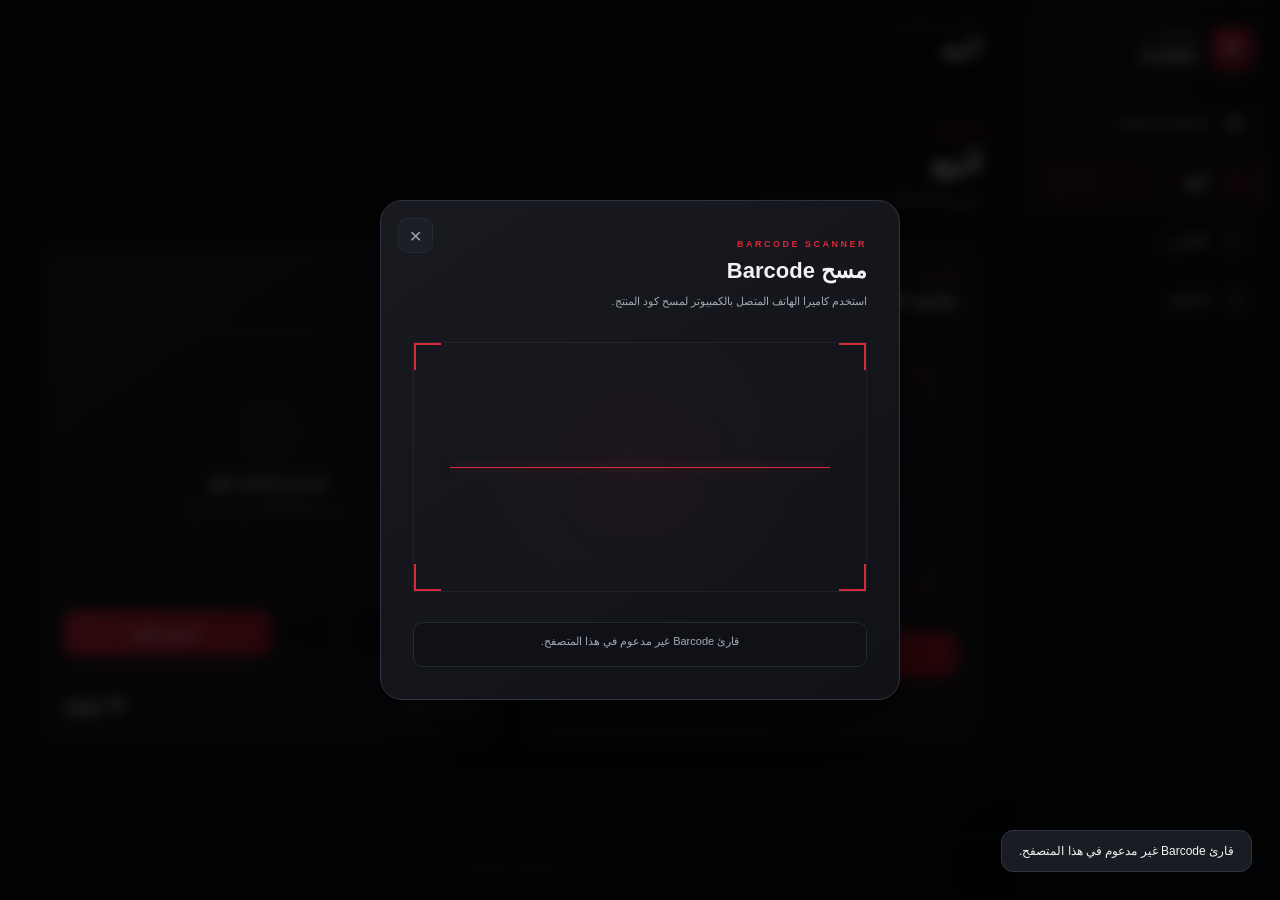
<file: home.html>
<!DOCTYPE html>
<html lang="ar" dir="rtl">

<head>
    <meta charset="UTF-8">
    <meta name="viewport" content="width=device-width, initial-scale=1.0">

    <title>STORE CORE</title>

    <!-- Favicon -->
    <link rel="icon" href="./icon.png">

    <!-- CSS -->
    <link rel="stylesheet" href="./style.css">
</head>

<body>

    <div class="app">

        <!-- =========================
             SIDEBAR
        ========================== -->
        <aside class="sidebar" id="sidebar">

            <div class="sidebar-logo">
                <div class="logo-mark">S</div>

                <div class="logo-text">
                    <span>STORE</span>
                    <strong>CORE</strong>
                </div>
            </div>


            <nav class="sidebar-nav">

                <button class="nav-item active" data-page="products">
                    <span class="nav-icon">▣</span>
                    <span class="nav-text">تسجيل المنتجات</span>
                </button>

                <button class="nav-item" data-page="sales">
                    <span class="nav-icon">▤</span>
                    <span class="nav-text">البيع</span>
                </button>

                <button class="nav-item" data-page="reports">
                    <span class="nav-icon">◫</span>
                    <span class="nav-text">التقارير</span>
                </button>

                <button class="nav-item" data-page="developer">
                    <span class="nav-icon">◎</span>
                    <span class="nav-text">المطور</span>
                </button>

            </nav>


            <div class="sidebar-footer">
                <span>STORE CORE</span>
            </div>

        </aside>


        <!-- =========================
             MAIN AREA
        ========================== -->
        <div class="main-area">

            <!-- HEADER -->
            <header class="top-header">

                <button class="mobile-menu-button" id="mobileMenuButton">
                    ☰
                </button>

                <div class="page-title-area">
                    <span class="page-title-label">STORE CORE</span>
                    <h1 id="currentPageName">تسجيل المنتجات</h1>
                </div>

            </header>


            <!-- =========================
                 PAGES
            ========================== -->
            <main class="page-content">


                <!-- =================================
                     PAGE 1 — PRODUCTS
                ================================== -->
                <section class="page active-page" id="productsPage" data-page-content="products">

                    <div class="page-heading">

                        <div>
                            <span class="section-label">PRODUCTS</span>
                            <h2>تسجيل المنتجات</h2>
                            <p>
                                أضف المنتج وسجّل الـ Barcode الخاص به.
                            </p>
                        </div>

                        <button class="primary-button" id="addProductButton">
                            + تسجيل منتج
                        </button>

                    </div>


                    <!-- Product Registration -->
                    <div class="product-registration-card">

                        <div class="card-header">
                            <div>
                                <h3>منتج جديد</h3>
                                <p>أدخل بيانات المنتج الأساسية</p>
                            </div>
                        </div>


                        <form id="productForm" class="product-form">

                            <!-- Product Image -->
                            <div class="product-image-field">

                                <div class="product-image-preview" id="productImagePreview">
                                    <span>صورة المنتج</span>
                                </div>

                                <label class="upload-image-button" for="productImage">
                                    إرفاق صورة
                                </label>

                                <input type="file" id="productImage" accept="image/*" hidden>

                            </div>


                            <!-- Product Information -->
                            <div class="product-fields">

                                <div class="form-group">

                                    <label for="productName">
                                        اسم المنتج
                                    </label>

                                    <input type="text" id="productName" placeholder="مثال: شيبسي" required>

                                </div>


                                <div class="form-group">

                                    <label for="productPrice">
                                        السعر
                                    </label>

                                    <input type="number" id="productPrice" placeholder="مثال: 15" min="0" step="0.01"
                                        required>

                                </div>


                                <div class="form-group barcode-field">

                                    <label for="productBarcode">
                                        Barcode
                                    </label>

                                    <div class="barcode-input-wrapper">

                                        <input type="text" id="productBarcode" placeholder="سيتم تسجيل الكود بالكاميرا"
                                            readonly>

                                        <button type="button" class="secondary-button" id="scanProductBarcodeButton">
                                            مسح الكود
                                        </button>

                                    </div>

                                </div>


                                <button type="submit" class="primary-button next-button">
                                    التالي
                                    <span>←</span>
                                </button>

                            </div>

                        </form>

                    </div>


                    <!-- Registered Products -->
                    <div class="registered-products-section">

                        <div class="section-header">

                            <div>
                                <span class="section-label">
                                    REGISTERED
                                </span>

                                <h3>المنتجات المسجلة</h3>
                            </div>

                            <span class="products-count" id="productsCount">
                                0 منتج
                            </span>

                        </div>


                        <div class="products-grid" id="productsGrid">

                            <!-- JS will add products here -->

                        </div>

                    </div>

                </section>



                <!-- =================================
                     PAGE 2 — SALES
                ================================== -->
                <section class="page" id="salesPage" data-page-content="sales">

                    <div class="page-heading">

                        <div>
                            <span class="section-label">SALES</span>

                            <h2>البيع</h2>

                            <p>
                                امسح Barcode المنتج لتسجيل عملية البيع.
                            </p>
                        </div>

                    </div>


                    <div class="sales-container">

                        <!-- Scanner -->
                        <div class="scanner-card">

                            <div class="scanner-card-header">

                                <div>
                                    <span class="section-label">
                                        SCANNER
                                    </span>

                                    <h3>ماسح Barcode</h3>
                                </div>

                                <span class="connection-status" id="scannerStatus">
                                    غير متصل
                                </span>

                            </div>


                            <div class="scanner-area">

                                <div class="scanner-frame">

                                    <div class="scanner-corner top-right"></div>
                                    <div class="scanner-corner top-left"></div>
                                    <div class="scanner-corner bottom-right"></div>
                                    <div class="scanner-corner bottom-left"></div>

                                    <div class="scanner-line"></div>

                                    <span>
                                        وجّه كاميرا الهاتف إلى Barcode
                                    </span>

                                </div>

                            </div>


                            <button class="primary-button scanner-button" id="connectScannerButton">
                                توصيل الهاتف
                            </button>

                        </div>


                        <!-- Current Sale -->
                        <div class="current-sale-card">

                            <div class="card-header">

                                <div>
                                    <span class="section-label">
                                        CURRENT SALE
                                    </span>

                                    <h3>عملية البيع</h3>
                                </div>

                                <span id="saleItemsCount" class="items-count">
                                    0 منتجات
                                </span>

                            </div>


                            <div class="sale-product-preview" id="saleProductPreview">

                                <div class="empty-state">
                                    <span class="empty-icon">⌕</span>

                                    <h4>لم يتم تسجيل منتج</h4>

                                    <p>
                                        امسح Barcode المنتج لبدء البيع
                                    </p>
                                </div>

                            </div>


                            <!-- Quantity -->
                            <div class="quantity-section" id="quantitySection" hidden>

                                <label for="saleQuantity">
                                    الكمية المباعة
                                </label>

                                <input type="number" id="saleQuantity" value="1" min="1" step="1">

                                <button class="primary-button" id="confirmSaleButton">
                                    تسجيل البيع
                                </button>

                            </div>


                            <div class="sale-summary">

                                <span>
                                    إجمالي العملية
                                </span>

                                <strong id="saleTotal">
                                    0 جنيه
                                </strong>

                            </div>

                        </div>

                    </div>

                </section>



                <!-- =================================
                     PAGE 3 — REPORTS
                ================================== -->
                <section class="page" id="reportsPage" data-page-content="reports">

                    <div class="page-heading">

                        <div>
                            <span class="section-label">REPORTS</span>

                            <h2>التقارير</h2>

                            <p>
                                تابع مبيعات المنتجات وقيمتها منذ بداية التسجيل.
                            </p>
                        </div>

                    </div>


                    <!-- Report Overview -->
                    <div class="reports-overview">

                        <div class="report-stat-card">

                            <span>إجمالي القطع المباعة</span>

                            <strong id="totalSoldCount">
                                0
                            </strong>

                        </div>


                        <div class="report-stat-card">

                            <span>إجمالي المبيعات</span>

                            <strong id="totalSalesValue">
                                0 جنيه
                            </strong>

                        </div>

                    </div>


                    <!-- Report Controls -->
                    <div class="reports-controls">

                        <div class="report-search">

                            <input type="search" id="reportSearch" placeholder="ابحث عن منتج...">

                        </div>


                        <button class="secondary-button" id="resetSelectedReportsButton">
                            تصفير التقارير المحددة
                        </button>

                    </div>


                    <!-- Reports List -->
                    <div class="reports-list-card">

                        <div class="card-header">

                            <div>
                                <h3>تقارير المنتجات</h3>

                                <p>
                                    يمكنك تحديد المنتجات وتصفير تقاريرها أو حذفها.
                                </p>
                            </div>

                        </div>


                        <div class="reports-list" id="reportsList">

                            <!-- JS will add reports here -->

                        </div>

                    </div>

                </section>



                <!-- =================================
                     PAGE 4 — DEVELOPER
                ================================== -->
                <section class="page" id="developerPage" data-page-content="developer">

                    <div class="developer-page">

                        <!-- Background image path
                             Replace the path when the image is ready -->
                        <div class="developer-background" style="background-image: url('./assets/developer-bg.jpg');">
                        </div>


                        <div class="developer-overlay"></div>


                        <div class="developer-content">
                            <img src="./icon.png" alt="Developer Store Core">

                            <span class="section-label">
                                DEVELOPER
                            </span>

                            <h2>المطور</h2>

                            <h3>
                                M O H A M M E D
                            </h3>


                            <p>
                                تم تطوير STORE CORE لتقديم تجربة بسيطة
                                ومنظمة لإدارة تسجيل المنتجات والمبيعات والتقارير.
                            </p>


                            <a href="https://wa.me/201024759375" target="_blank" rel="noopener noreferrer"
                                class="primary-button contact-button">
                                تواصل معنا
                            </a>

                        </div>

                    </div>

                </section>

            </main>


            <!-- FOOTER -->
            <footer class="footer">
                <span>STORE CORE</span>
            </footer>

        </div>

    </div>



    <!-- =========================
         SCANNER MODAL
    ========================== -->
    <div class="modal-overlay" id="scannerModal" hidden>

        <div class="modal scanner-modal">

            <button type="button" class="modal-close" data-close-modal>
                ×
            </button>


            <div class="modal-header">

                <span class="section-label">
                    BARCODE SCANNER
                </span>

                <h3>
                    مسح Barcode
                </h3>

                <p>
                    استخدم كاميرا الهاتف المتصل بالكمبيوتر لمسح كود المنتج.
                </p>

            </div>


            <div class="modal-scanner-area">

                <div class="scanner-frame">

                    <div class="scanner-corner top-right"></div>
                    <div class="scanner-corner top-left"></div>
                    <div class="scanner-corner bottom-right"></div>
                    <div class="scanner-corner bottom-left"></div>

                    <div class="scanner-line"></div>

                </div>

            </div>


            <div class="scanner-modal-status" id="scannerModalStatus">
                في انتظار قراءة Barcode...
            </div>

        </div>

    </div>


    <!-- =========================
         NOTIFICATION
    ========================== -->
    <div class="notification" id="notification" hidden>
        <span id="notificationMessage"></span>
    </div>


    <!-- JS -->
    <script src="./script.js"></script>

</body>

</html>
</file>
<file: style.css>
/* =========================================================
   STORE CORE
   Main Stylesheet
========================================================= */


/* =========================================================
   ROOT
========================================================= */

:root {
    --bg-main: #0b0c0f;
    --bg-secondary: #101217;
    --bg-card: #14161c;
    --bg-card-light: #191c23;

    --border: #252932;
    --border-light: #30343e;

    --text-main: #f1f2f4;
    --text-secondary: #a4a8b2;
    --text-muted: #707580;

    --accent: #b7192b;
    --accent-light: #d52a3e;
    --accent-dark: #7f101d;

    --success: #3dbb7a;
    --warning: #d69b42;
    --danger: #d94a57;

    --sidebar-width: 260px;

    --radius-small: 10px;
    --radius-medium: 16px;
    --radius-large: 22px;

    --shadow:
        0 18px 50px rgba(0, 0, 0, 0.28);

    --transition:
        0.22s ease;
}


/* =========================================================
   RESET
========================================================= */

* {
    margin: 0;
    padding: 0;
    box-sizing: border-box;
}


html {
    scroll-behavior: smooth;
}


body {
    min-height: 100vh;

    background:
        radial-gradient(
            circle at 80% 0%,
            rgba(183, 25, 43, 0.08),
            transparent 32%
        ),
        radial-gradient(
            circle at 10% 80%,
            rgba(65, 58, 120, 0.05),
            transparent 28%
        ),
        var(--bg-main);

    color: var(--text-main);

    font-family:
        "Segoe UI",
        Tahoma,
        Arial,
        sans-serif;

    direction: rtl;

    overflow-x: hidden;
}


button,
input,
textarea,
select {
    font: inherit;
}


button,
a,
label {
    -webkit-tap-highlight-color: transparent;
}


button {
    border: 0;
}


button,
label,
a {
    cursor: pointer;
}


a {
    color: inherit;
    text-decoration: none;
}


img {
    max-width: 100%;
    display: block;
}


input {
    outline: none;
}


/* =========================================================
   APP
========================================================= */

.app {
    min-height: 100vh;
    display: flex;
}


/* =========================================================
   SIDEBAR
========================================================= */

.sidebar {
    position: fixed;

    top: 0;
    right: 0;

    width: var(--sidebar-width);
    height: 100vh;

    padding: 28px 18px 20px;

    background:
        linear-gradient(
            180deg,
            #101217 0%,
            #0d0f13 100%
        );

    border-left: 1px solid var(--border);

    display: flex;
    flex-direction: column;

    z-index: 1000;

    transition:
        transform var(--transition);
}


/* =========================================================
   SIDEBAR LOGO
========================================================= */

.sidebar-logo {
    display: flex;
    align-items: center;

    gap: 13px;

    padding:
        0 8px
        26px;
}


.logo-mark {
    width: 42px;
    height: 42px;

    flex-shrink: 0;

    border-radius: 12px;

    display: flex;
    align-items: center;
    justify-content: center;

    background:
        linear-gradient(
            145deg,
            var(--accent-light),
            var(--accent-dark)
        );

    color: #fff;

    font-size: 19px;
    font-weight: 800;

    box-shadow:
        0 10px 25px rgba(183, 25, 43, 0.2);
}


.logo-text {
    display: flex;
    flex-direction: column;

    line-height: 1;
}


.logo-text span {
    color: var(--text-secondary);

    font-size: 11px;
    font-weight: 600;

    letter-spacing: 3px;
}


.logo-text strong {
    margin-top: 4px;

    color: var(--text-main);

    font-size: 19px;
    font-weight: 800;

    letter-spacing: 1px;
}


/* =========================================================
   SIDEBAR NAV
========================================================= */

.sidebar-nav {
    display: flex;
    flex-direction: column;

    gap: 7px;

    flex: 1;
}


.nav-item {
    width: 100%;

    min-height: 52px;

    padding: 0 14px;

    display: flex;
    align-items: center;

    gap: 13px;

    border-radius: 12px;

    background: transparent;

    color: var(--text-secondary);

    text-align: right;

    transition:
        background var(--transition),
        color var(--transition),
        transform var(--transition);
}


.nav-item:hover {
    background: rgba(255, 255, 255, 0.035);

    color: var(--text-main);

    transform: translateX(-2px);
}


.nav-item.active {
    background:
        linear-gradient(
            90deg,
            rgba(183, 25, 43, 0.18),
            rgba(183, 25, 43, 0.06)
        );

    color: #fff;

    box-shadow:
        inset -3px 0 0 var(--accent);
}


.nav-icon {
    width: 27px;
    height: 27px;

    display: flex;
    align-items: center;
    justify-content: center;

    color: currentColor;

    font-size: 18px;
}


.nav-item.active .nav-icon {
    color: var(--accent-light);
}


.nav-text {
    font-size: 14px;
    font-weight: 600;
}


/* =========================================================
   SIDEBAR FOOTER
========================================================= */

.sidebar-footer {
    padding:
        18px 10px 4px;

    border-top: 1px solid var(--border);

    color: var(--text-muted);

    font-size: 10px;

    letter-spacing: 2px;

    text-align: center;
}


/* =========================================================
   MAIN AREA
========================================================= */

.main-area {
    width: calc(100% - var(--sidebar-width));

    min-height: 100vh;

    margin-right: var(--sidebar-width);

    display: flex;
    flex-direction: column;
}


/* =========================================================
   HEADER
========================================================= */

.top-header {
    min-height: 82px;

    padding:
        18px 38px;

    border-bottom: 1px solid var(--border);

    background:
        rgba(11, 12, 15, 0.88);

    display: flex;
    align-items: center;

    position: sticky;
    top: 0;

    z-index: 500;

    backdrop-filter: blur(12px);
}


.page-title-area {
    display: flex;
    flex-direction: column;

    gap: 4px;
}


.page-title-label {
    color: var(--text-muted);

    font-size: 9px;
    font-weight: 700;

    letter-spacing: 3px;
}


.page-title-area h1 {
    color: var(--text-main);

    font-size: 22px;
    font-weight: 700;
}


/* =========================================================
   MOBILE MENU
========================================================= */

.mobile-menu-button {
    display: none;

    width: 42px;
    height: 42px;

    margin-left: 14px;

    border-radius: 11px;

    background: var(--bg-card);

    border: 1px solid var(--border);

    color: var(--text-main);

    font-size: 21px;
}


/* =========================================================
   PAGE CONTENT
========================================================= */

.page-content {
    width: 100%;

    padding:
        38px;

    flex: 1;
}


.page {
    display: none;

    width: 100%;

    animation:
        pageAppear 0.25s ease;
}


.page.active-page {
    display: block;
}


@keyframes pageAppear {

    from {
        opacity: 0;
        transform: translateY(5px);
    }

    to {
        opacity: 1;
        transform: translateY(0);
    }
}


/* =========================================================
   PAGE HEADING
========================================================= */

.page-heading {
    margin-bottom: 28px;

    display: flex;
    align-items: flex-end;
    justify-content: space-between;

    gap: 20px;
}


.page-heading h2 {
    margin-top: 7px;

    font-size: 30px;
    font-weight: 750;

    color: var(--text-main);
}


.page-heading p {
    margin-top: 8px;

    color: var(--text-secondary);

    font-size: 13px;
    line-height: 1.8;
}


.section-label {
    color: var(--accent-light);

    font-size: 9px;
    font-weight: 800;

    letter-spacing: 2.5px;
}


/* =========================================================
   COMMON CARDS
========================================================= */

.scanner-card,
.current-sale-card,
.product-registration-card,
.reports-list-card,
.connection-card,
.developer-card,
.report-stat-card {
    background:
        linear-gradient(
            145deg,
            rgba(255, 255, 255, 0.025),
            rgba(255, 255, 255, 0.008)
        ),
        var(--bg-card);

    border: 1px solid var(--border);

    border-radius: var(--radius-large);

    box-shadow: var(--shadow);
}


/* =========================================================
   CARD HEADER
========================================================= */

.card-header,
.scanner-card-header,
.section-header {
    display: flex;
    align-items: center;
    justify-content: space-between;

    gap: 20px;
}


.card-header h3,
.scanner-card-header h3,
.section-header h3 {
    margin-top: 6px;

    font-size: 18px;
    font-weight: 700;
}


.card-header p {
    margin-top: 5px;

    color: var(--text-secondary);

    font-size: 12px;
}


/* =========================================================
   BUTTONS
========================================================= */

.primary-button,
.secondary-button {
    min-height: 44px;

    padding:
        0 20px;

    border-radius: 11px;

    display: inline-flex;
    align-items: center;
    justify-content: center;

    gap: 8px;

    white-space: nowrap;

    font-size: 13px;
    font-weight: 700;

    transition:
        transform var(--transition),
        background var(--transition),
        border-color var(--transition),
        box-shadow var(--transition);
}


.primary-button {
    background:
        linear-gradient(
            135deg,
            var(--accent-light),
            var(--accent)
        );

    color: #fff;

    box-shadow:
        0 9px 25px rgba(183, 25, 43, 0.17);
}


.primary-button:hover {
    background:
        linear-gradient(
            135deg,
            #e23549,
            #a91427
        );

    transform: translateY(-1px);

    box-shadow:
        0 13px 30px rgba(183, 25, 43, 0.23);
}


.secondary-button {
    background: #191c22;

    color: var(--text-main);

    border: 1px solid var(--border-light);
}


.secondary-button:hover {
    background: #20232a;

    border-color: #3a3f49;

    transform: translateY(-1px);
}


.primary-button:active,
.secondary-button:active {
    transform: translateY(0);
}


/* =========================================================
   SALES
========================================================= */

.sales-container {
    display: grid;

    grid-template-columns:
        minmax(0, 1fr)
        minmax(0, 1fr);

    gap: 22px;
}


.scanner-card,
.current-sale-card {
    min-height: 480px;

    padding: 25px;
}


.scanner-card-header {
    padding-bottom: 20px;

    border-bottom: 1px solid var(--border);
}


.connection-status {
    min-height: 28px;

    padding:
        0 10px;

    border-radius: 999px;

    display: inline-flex;
    align-items: center;

    background:
        rgba(217, 74, 87, 0.08);

    border: 1px solid
        rgba(217, 74, 87, 0.18);

    color: #e17a84;

    font-size: 11px;
    font-weight: 700;
}


.scanner-area {
    min-height: 300px;

    padding: 30px 15px;

    display: flex;
    align-items: center;
    justify-content: center;
}


.scanner-frame {
    width: min(100%, 360px);
    height: 220px;

    position: relative;

    display: flex;
    align-items: flex-end;
    justify-content: center;

    padding-bottom: 25px;

    border: 1px solid
        rgba(255, 255, 255, 0.05);

    background:
        radial-gradient(
            circle,
            rgba(183, 25, 43, 0.06),
            transparent 65%
        );

    overflow: hidden;
}


.scanner-frame > span {
    color: var(--text-muted);

    font-size: 11px;

    z-index: 2;
}


.scanner-line {
    position: absolute;

    top: 50%;
    right: 8%;
    left: 8%;

    height: 1px;

    background:
        var(--accent-light);

    box-shadow:
        0 0 10px
        rgba(213, 42, 62, 0.65);

    animation:
        scannerMove 2.1s ease-in-out infinite;
}


@keyframes scannerMove {

    0%,
    100% {
        transform: translateY(-75px);
        opacity: 0.45;
    }

    50% {
        transform: translateY(75px);
        opacity: 1;
    }
}


.scanner-corner {
    position: absolute;

    width: 27px;
    height: 27px;

    border-color: var(--accent-light);

    border-style: solid;

    z-index: 3;
}


.scanner-corner.top-right {
    top: 0;
    right: 0;

    border-width: 2px 2px 0 0;
}


.scanner-corner.top-left {
    top: 0;
    left: 0;

    border-width: 2px 0 0 2px;
}


.scanner-corner.bottom-right {
    right: 0;
    bottom: 0;

    border-width: 0 2px 2px 0;
}


.scanner-corner.bottom-left {
    left: 0;
    bottom: 0;

    border-width: 0 0 2px 2px;
}


.scanner-button {
    width: 100%;
}


/* =========================================================
   CURRENT SALE
========================================================= */

.current-sale-card {
    display: flex;
    flex-direction: column;
}


.current-sale-card .card-header {
    padding-bottom: 20px;

    border-bottom: 1px solid var(--border);
}


.items-count,
.products-count {
    color: var(--text-muted);

    font-size: 11px;
}


.sale-product-preview {
    flex: 1;

    min-height: 260px;

    padding: 22px 0;

    display: flex;
    align-items: center;
    justify-content: center;
}


.empty-state {
    width: 100%;

    padding: 35px 20px;

    text-align: center;
}


.empty-icon {
    width: 52px;
    height: 52px;

    margin: 0 auto 15px;

    border-radius: 15px;

    display: flex;
    align-items: center;
    justify-content: center;

    background: #1a1d24;

    border: 1px solid var(--border);

    color: var(--text-muted);

    font-size: 23px;
}


.empty-state h4 {
    color: var(--text-main);

    font-size: 15px;
}


.empty-state p {
    max-width: 330px;

    margin: 7px auto 0;

    color: var(--text-muted);

    font-size: 12px;
    line-height: 1.8;
}


/* =========================================================
   SALE PRODUCT
========================================================= */

.sale-product-card {
    width: 100%;

    padding: 16px;

    display: flex;
    align-items: center;

    gap: 16px;

    border-radius: 15px;

    background: #101217;

    border: 1px solid var(--border);
}


.sale-product-image {
    width: 90px;
    height: 90px;

    flex-shrink: 0;

    border-radius: 12px;

    overflow: hidden;

    background: #1a1d24;

    display: flex;
    align-items: center;
    justify-content: center;
}


.sale-product-image img {
    width: 100%;
    height: 100%;

    object-fit: cover;
}


.sale-product-no-image {
    color: var(--text-muted);

    font-size: 10px;

    text-align: center;
}


.sale-product-info {
    min-width: 0;

    display: flex;
    flex-direction: column;
    align-items: flex-start;
}


.sale-product-info h4 {
    margin-top: 5px;

    color: var(--text-main);

    font-size: 17px;
}


.sale-product-info p {
    margin-top: 5px;

    color: var(--text-muted);

    font-size: 10px;

    direction: ltr;
}


.sale-product-info strong {
    margin-top: 9px;

    color: var(--accent-light);

    font-size: 14px;
}


/* =========================================================
   QUANTITY
========================================================= */

.quantity-section {
    padding:
        18px 0;

    border-top: 1px solid var(--border);

    display: grid;

    grid-template-columns:
        auto
        110px
        1fr;

    align-items: center;

    gap: 12px;
}


.quantity-section label {
    color: var(--text-secondary);

    font-size: 12px;
    font-weight: 600;
}


.quantity-section input {
    width: 100%;
    height: 44px;

    padding: 0 12px;

    border-radius: 10px;

    background: #0f1116;

    border: 1px solid var(--border);

    color: var(--text-main);

    text-align: center;
}


.quantity-section input:focus {
    border-color: var(--accent);

    box-shadow:
        0 0 0 3px
        rgba(183, 25, 43, 0.08);
}


.quantity-section .primary-button {
    width: 100%;
}


/* =========================================================
   SALE SUMMARY
========================================================= */

.sale-summary {
    padding-top: 18px;

    border-top: 1px solid var(--border);

    display: flex;
    align-items: center;
    justify-content: space-between;

    gap: 20px;
}


.sale-summary span {
    color: var(--text-secondary);

    font-size: 12px;
}


.sale-summary strong {
    color: var(--text-main);

    font-size: 22px;
}


/* =========================================================
   PRODUCTS
========================================================= */

.product-registration-card {
    padding: 25px;

    margin-bottom: 40px;
}


.product-registration-card .card-header {
    padding-bottom: 22px;

    border-bottom: 1px solid var(--border);
}


.product-form {
    padding-top: 25px;

    display: grid;

    grid-template-columns:
        230px
        minmax(0, 1fr);

    gap: 35px;
}


/* =========================================================
   PRODUCT IMAGE
========================================================= */

.product-image-field {
    display: flex;
    flex-direction: column;

    align-items: center;

    gap: 12px;
}


.product-image-preview {
    width: 100%;
    aspect-ratio: 1 / 1;

    max-width: 210px;

    border-radius: 18px;

    border: 1px dashed var(--border-light);

    background:
        linear-gradient(
            145deg,
            #171a20,
            #101217
        );

    display: flex;
    align-items: center;
    justify-content: center;

    overflow: hidden;

    color: var(--text-muted);

    font-size: 12px;
}


.product-image-preview img {
    width: 100%;
    height: 100%;

    object-fit: cover;
}


.upload-image-button {
    width: 100%;

    max-width: 210px;

    min-height: 42px;

    padding: 0 15px;

    border-radius: 10px;

    display: flex;
    align-items: center;
    justify-content: center;

    background: #191c22;

    border: 1px solid var(--border);

    color: var(--text-secondary);

    font-size: 12px;
    font-weight: 600;

    transition:
        background var(--transition),
        color var(--transition),
        border-color var(--transition);
}


.upload-image-button:hover {
    background: #20232a;

    border-color: var(--border-light);

    color: var(--text-main);
}


/* =========================================================
   PRODUCT FIELDS
========================================================= */

.product-fields {
    display: flex;
    flex-direction: column;

    gap: 20px;
}


.form-group {
    display: flex;
    flex-direction: column;

    gap: 8px;
}


.form-group label {
    color: var(--text-secondary);

    font-size: 12px;
    font-weight: 600;
}


.form-group input {
    width: 100%;
    height: 48px;

    padding:
        0 14px;

    border-radius: 11px;

    background: #0f1116;

    border: 1px solid var(--border);

    color: var(--text-main);

    font-size: 13px;

    transition:
        border-color var(--transition),
        box-shadow var(--transition);
}


.form-group input::placeholder {
    color: #5f636c;
}


.form-group input:focus {
    border-color: var(--accent);

    box-shadow:
        0 0 0 3px
        rgba(183, 25, 43, 0.08);
}


/* =========================================================
   BARCODE FIELD
========================================================= */

.barcode-input-wrapper {
    display: grid;

    grid-template-columns:
        1fr
        auto;

    gap: 9px;
}


.barcode-input-wrapper input {
    direction: ltr;

    text-align: left;
}


.barcode-input-wrapper .secondary-button {
    min-width: 105px;
}


.next-button {
    margin-top: 4px;

    width: 100%;
}


.next-button span {
    font-size: 16px;
}


/* =========================================================
   REGISTERED PRODUCTS
========================================================= */

.registered-products-section {
    width: 100%;
}


.section-header {
    margin-bottom: 18px;
}


.products-grid {
    display: grid;

    grid-template-columns:
        repeat(
            auto-fill,
            minmax(220px, 1fr)
        );

    gap: 16px;
}


.product-card {
    overflow: hidden;

    background: var(--bg-card);

    border: 1px solid var(--border);

    border-radius: var(--radius-medium);

    transition:
        transform var(--transition),
        border-color var(--transition),
        box-shadow var(--transition);
}


.product-card:hover {
    transform: translateY(-3px);

    border-color: var(--border-light);

    box-shadow:
        0 15px 35px
        rgba(0, 0, 0, 0.22);
}


.product-card-image {
    height: 170px;

    background: #101217;

    display: flex;
    align-items: center;
    justify-content: center;

    color: var(--text-muted);

    font-size: 11px;

    overflow: hidden;
}


.product-card-image img {
    width: 100%;
    height: 100%;

    object-fit: cover;
}


.product-card-content {
    padding: 16px;
}


.product-card-content h4 {
    color: var(--text-main);

    font-size: 15px;

    white-space: nowrap;
    overflow: hidden;
    text-overflow: ellipsis;
}


.product-card-content strong {
    display: block;

    margin-top: 8px;

    color: var(--accent-light);

    font-size: 14px;
}


.product-card-content span {
    display: block;

    margin-top: 7px;

    color: var(--text-muted);

    font-size: 9px;

    direction: ltr;

    text-align: right;

    overflow: hidden;
    text-overflow: ellipsis;
}


/* =========================================================
   REPORTS OVERVIEW
========================================================= */

.reports-overview {
    display: grid;

    grid-template-columns:
        repeat(2, minmax(0, 1fr));

    gap: 18px;

    margin-bottom: 20px;
}


.report-stat-card {
    min-height: 140px;

    padding: 25px;

    display: flex;
    flex-direction: column;
    justify-content: center;
}


.report-stat-card span {
    color: var(--text-secondary);

    font-size: 12px;
}


.report-stat-card strong {
    margin-top: 9px;

    color: var(--text-main);

    font-size: 28px;
}


/* =========================================================
   REPORT CONTROLS
========================================================= */

.reports-controls {
    margin-bottom: 20px;

    display: grid;

    grid-template-columns:
        1fr
        auto;

    gap: 12px;
}


.report-search input {
    width: 100%;
    height: 46px;

    padding: 0 15px;

    border-radius: 11px;

    background: var(--bg-card);

    border: 1px solid var(--border);

    color: var(--text-main);

    font-size: 12px;
}


.report-search input::placeholder {
    color: var(--text-muted);
}


.report-search input:focus {
    border-color: var(--accent);

    box-shadow:
        0 0 0 3px
        rgba(183, 25, 43, 0.08);
}


/* =========================================================
   REPORT LIST
========================================================= */

.reports-list-card {
    padding: 25px;
}


.reports-list-card .card-header {
    padding-bottom: 20px;

    border-bottom: 1px solid var(--border);
}


.reports-list {
    padding-top: 8px;
}


.report-item {
    min-height: 88px;

    padding: 15px 0;

    display: grid;

    grid-template-columns:
        35px
        minmax(180px, 1fr)
        140px
        160px
        auto;

    align-items: center;

    gap: 14px;

    border-bottom: 1px solid var(--border);
}


.report-item:last-child {
    border-bottom: 0;
}


.report-item-select {
    display: flex;
    align-items: center;
    justify-content: center;
}


.report-checkbox {
    width: 17px;
    height: 17px;

    accent-color: var(--accent);

    cursor: pointer;
}


.report-item-info {
    min-width: 0;
}


.report-item-info h4 {
    color: var(--text-main);

    font-size: 14px;

    overflow: hidden;
    text-overflow: ellipsis;
    white-space: nowrap;
}


.report-item-info span {
    display: block;

    margin-top: 5px;

    color: var(--text-muted);

    font-size: 9px;

    direction: ltr;

    text-align: right;
}


.report-item-stat {
    display: flex;
    flex-direction: column;

    gap: 4px;
}


.report-item-stat span {
    color: var(--text-muted);

    font-size: 9px;
}


.report-item-stat strong {
    color: var(--text-main);

    font-size: 13px;
}


.delete-report-button {
    min-height: 38px;

    padding:
        0 13px;

    color: #d97982;
}


/* =========================================================
   CONNECTION PAGE
========================================================= */

.connection-card {
    min-height: 260px;

    padding: 35px;

    display: grid;

    grid-template-columns:
        80px
        1fr
        auto
        auto;

    align-items: center;

    gap: 25px;
}


.connection-card-icon {
    width: 70px;
    height: 70px;

    border-radius: 20px;

    display: flex;
    align-items: center;
    justify-content: center;

    background:
        rgba(183, 25, 43, 0.1);

    border: 1px solid
        rgba(183, 25, 43, 0.2);

    color: var(--accent-light);

    font-size: 28px;
}


.connection-card-content {
    min-width: 0;
}


.connection-card-content h3 {
    margin-top: 7px;

    color: var(--text-main);

    font-size: 21px;
}


.connection-card-content p {
    max-width: 650px;

    margin-top: 9px;

    color: var(--text-secondary);

    font-size: 12px;

    line-height: 1.9;
}


.connection-card-status {
    display: flex;
    justify-content: center;
}


/* =========================================================
   DEVELOPER
========================================================= */

.developer-card {
    position: relative;

    min-height: 520px;

    overflow: hidden;

    display: flex;
    align-items: stretch;
}


.developer-image {
    width: 50%;

    min-height: 520px;

    object-fit: cover;

    opacity: 0.75;

    filter:
        saturate(0.75)
        brightness(0.62);

    border-left: 1px solid var(--border);
}


.developer-content {
    width: 50%;

    padding: 50px;

    display: flex;
    flex-direction: column;

    align-items: flex-start;
    justify-content: center;
}


.developer-icon {
    width: 62px;
    height: 62px;

    margin-bottom: 22px;

    border-radius: 17px;

    object-fit: cover;

    border: 1px solid var(--border-light);

    box-shadow:
        0 12px 30px
        rgba(0, 0, 0, 0.3);
}


.developer-content h2 {
    margin-top: 10px;

    font-size: 31px;
    font-weight: 750;
}


.developer-content h3 {
    margin-top: 9px;

    color: var(--accent-light);

    font-size: 16px;

    letter-spacing: 4px;
}


.developer-content p {
    max-width: 480px;

    margin-top: 18px;

    color: var(--text-secondary);

    font-size: 13px;

    line-height: 2;
}


.contact-button {
    margin-top: 25px;

    min-width: 145px;
}


/* =========================================================
   FOOTER
========================================================= */

.footer {
    min-height: 65px;

    padding:
        0 38px;

    border-top: 1px solid var(--border);

    display: flex;
    align-items: center;
    justify-content: center;

    color: var(--text-muted);

    font-size: 9px;

    letter-spacing: 3px;
}


/* =========================================================
   MODAL
========================================================= */

.modal-overlay {
    position: fixed;

    inset: 0;

    padding: 20px;

    background:
        rgba(0, 0, 0, 0.78);

    display: flex;
    align-items: center;
    justify-content: center;

    z-index: 3000;

    backdrop-filter: blur(7px);
}


.modal-overlay[hidden] {
    display: none;
}


.modal {
    position: relative;

    width: min(100%, 520px);

    background:
        linear-gradient(
            145deg,
            #181a20,
            #101217
        );

    border: 1px solid var(--border-light);

    border-radius: 22px;

    box-shadow:
        0 30px 80px
        rgba(0, 0, 0, 0.55);
}


.scanner-modal {
    padding: 32px;
}


.modal-close {
    position: absolute;

    top: 17px;
    left: 17px;

    width: 35px;
    height: 35px;

    border-radius: 9px;

    background: #1c1f25;

    border: 1px solid var(--border);

    color: var(--text-secondary);

    font-size: 21px;

    display: flex;
    align-items: center;
    justify-content: center;

    transition:
        background var(--transition),
        color var(--transition);
}


.modal-close:hover {
    background: #252830;

    color: #fff;
}


.modal-header {
    padding-left: 45px;
}


.modal-header h3 {
    margin-top: 7px;

    color: var(--text-main);

    font-size: 22px;
}


.modal-header p {
    margin-top: 8px;

    color: var(--text-secondary);

    font-size: 11px;

    line-height: 1.8;
}


.modal-scanner-area {
    padding: 30px 0;
}


.modal-scanner-area .scanner-frame {
    width: 100%;
    height: 250px;

    margin: auto;
}


.scanner-modal-status {
    min-height: 45px;

    padding:
        12px 15px;

    border-radius: 10px;

    background: #0f1116;

    border: 1px solid var(--border);

    color: var(--text-secondary);

    text-align: center;

    font-size: 11px;
}


/* =========================================================
   NOTIFICATION
========================================================= */

.notification {
    position: fixed;

    right: 28px;
    bottom: 28px;

    max-width: min(
        360px,
        calc(100vw - 40px)
    );

    padding:
        13px 17px;

    border-radius: 12px;

    background:
        #191c22;

    border: 1px solid var(--border-light);

    color: var(--text-main);

    box-shadow:
        0 18px 45px
        rgba(0, 0, 0, 0.35);

    z-index: 4000;

    font-size: 12px;

    animation:
        notificationAppear 0.25s ease;
}


.notification[hidden] {
    display: none;
}


@keyframes notificationAppear {

    from {
        opacity: 0;
        transform: translateY(10px);
    }

    to {
        opacity: 1;
        transform: translateY(0);
    }
}


/* =========================================================
   SCROLLBAR
========================================================= */

::-webkit-scrollbar {
    width: 8px;
    height: 8px;
}


::-webkit-scrollbar-track {
    background: #0b0c0f;
}


::-webkit-scrollbar-thumb {
    background: #2b2f37;

    border-radius: 20px;
}


::-webkit-scrollbar-thumb:hover {
    background: #3b404a;
}


/* =========================================================
   SELECTION
========================================================= */

::selection {
    background: rgba(183, 25, 43, 0.35);

    color: #fff;
}


/* =========================================================
   RESPONSIVE — TABLET
========================================================= */

@media (max-width: 1050px) {

    :root {
        --sidebar-width: 225px;
    }


    .page-content {
        padding: 30px;
    }


    .top-header {
        padding:
            16px 30px;
    }


    .sales-container {
        grid-template-columns: 1fr;
    }


    .scanner-card,
    .current-sale-card {
        min-height: auto;
    }


    .connection-card {
        grid-template-columns:
            70px
            1fr;

        align-items: center;
    }


    .connection-card-status,
    .connection-card > .primary-button {
        grid-column: 2;
        justify-self: start;
    }


    .report-item {
        grid-template-columns:
            35px
            minmax(150px, 1fr)
            110px
            130px
            auto;
    }

}


/* =========================================================
   RESPONSIVE — SMALL TABLET
========================================================= */

@media (max-width: 800px) {

    :root {
        --sidebar-width: 250px;
    }


    .sidebar {
        transform:
            translateX(100%);

        box-shadow:
            -20px 0 50px
            rgba(0, 0, 0, 0.35);
    }


    .sidebar.open {
        transform:
            translateX(0);
    }


    .main-area {
        width: 100%;

        margin-right: 0;
    }


    .mobile-menu-button {
        display: flex;

        align-items: center;
        justify-content: center;
    }


    .top-header {
        padding:
            15px 20px;
    }


    .page-content {
        padding: 25px 20px;
    }


    .page-heading {
        align-items: flex-start;

        flex-direction: column;
    }


    .page-heading h2 {
        font-size: 26px;
    }


    .product-form {
        grid-template-columns: 1fr;
    }


    .product-image-field {
        align-items: flex-start;
    }


    .product-image-preview,
    .upload-image-button {
        max-width: 180px;
    }


    .reports-controls {
        grid-template-columns: 1fr;
    }


    .report-item {
        grid-template-columns:
            30px
            minmax(0, 1fr)
            100px;

        gap: 10px;
    }


    .report-item-stat:nth-of-type(2) {
        display: none;
    }


    .delete-report-button {
        grid-column: 2 / -1;

        justify-self: start;
    }


    .connection-card {
        grid-template-columns: 60px 1fr;
    }


    .connection-card-icon {
        width: 58px;
        height: 58px;

        font-size: 23px;
    }


    .connection-card-status,
    .connection-card > .primary-button {
        grid-column: 2;
    }


    .developer-card {
        flex-direction: column;
    }


    .developer-image {
        width: 100%;
        height: 260px;
        min-height: 260px;

        border-left: 0;
        border-bottom: 1px solid var(--border);
    }


    .developer-content {
        width: 100%;

        padding: 35px;
    }

}


/* =========================================================
   RESPONSIVE — MOBILE
========================================================= */

@media (max-width: 560px) {

    .page-content {
        padding: 22px 15px;
    }


    .top-header {
        min-height: 72px;

        padding:
            13px 15px;
    }


    .page-title-area h1 {
        font-size: 19px;
    }


    .page-title-label {
        font-size: 8px;
    }


    .page-heading {
        margin-bottom: 22px;
    }


    .page-heading h2 {
        font-size: 24px;
    }


    .page-heading p {
        font-size: 11px;
    }


    .primary-button,
    .secondary-button {
        min-height: 42px;

        padding:
            0 14px;

        font-size: 11px;
    }


    .scanner-card,
    .current-sale-card,
    .product-registration-card,
    .reports-list-card {
        padding: 18px;
    }


    .scanner-area {
        min-height: 240px;

        padding:
            20px 0;
    }


    .scanner-frame {
        height: 190px;
    }


    .scanner-button {
        margin-top: 5px;
    }


    .sale-product-card {
        align-items: flex-start;

        padding: 12px;
    }


    .sale-product-image {
        width: 72px;
        height: 72px;
    }


    .sale-product-info h4 {
        font-size: 14px;
    }


    .quantity-section {
        grid-template-columns: 1fr;
    }


    .quantity-section label {
        margin-bottom: -4px;
    }


    .quantity-section input {
        text-align: right;
    }


    .reports-overview {
        grid-template-columns: 1fr;
    }


    .report-stat-card {
        min-height: 115px;

        padding: 20px;
    }


    .report-stat-card strong {
        font-size: 24px;
    }


    .report-item {
        grid-template-columns:
            30px
            minmax(0, 1fr);

        padding:
            17px 0;
    }


    .report-item-stat {
        grid-column: 2;
    }


    .report-item-stat:nth-of-type(2) {
        display: flex;
    }


    .delete-report-button {
        grid-column: 2;

        width: fit-content;
    }


    .connection-card {
        padding: 23px;

        grid-template-columns: 1fr;

        text-align: center;
    }


    .connection-card-icon {
        margin: 0 auto;
    }


    .connection-card-status,
    .connection-card > .primary-button {
        grid-column: 1;

        justify-self: stretch;
    }


    .connection-card > .primary-button {
        width: 100%;
    }


    .developer-image {
        height: 220px;
        min-height: 220px;
    }


    .developer-content {
        padding: 28px 22px;
    }


    .developer-content h2 {
        font-size: 26px;
    }


    .developer-content h3 {
        font-size: 13px;

        letter-spacing: 3px;
    }


    .developer-content p {
        font-size: 12px;
    }


    .footer {
        min-height: 55px;

        padding: 0 15px;
    }


    .notification {
        right: 15px;
        bottom: 15px;
    }


    .scanner-modal {
        padding: 25px 18px;
    }


    .modal-header {
        padding-left: 40px;
    }


    .modal-header h3 {
        font-size: 19px;
    }

}


/* =========================================================
   RESPONSIVE — VERY SMALL SCREENS
========================================================= */

@media (max-width: 380px) {

    .sidebar {
        width: 235px;
    }


    .barcode-input-wrapper {
        grid-template-columns: 1fr;
    }


    .barcode-input-wrapper .secondary-button {
        width: 100%;
    }


    .product-card-image {
        height: 145px;
    }


    .developer-content h3 {
        font-size: 11px;
    }

}
</file>
